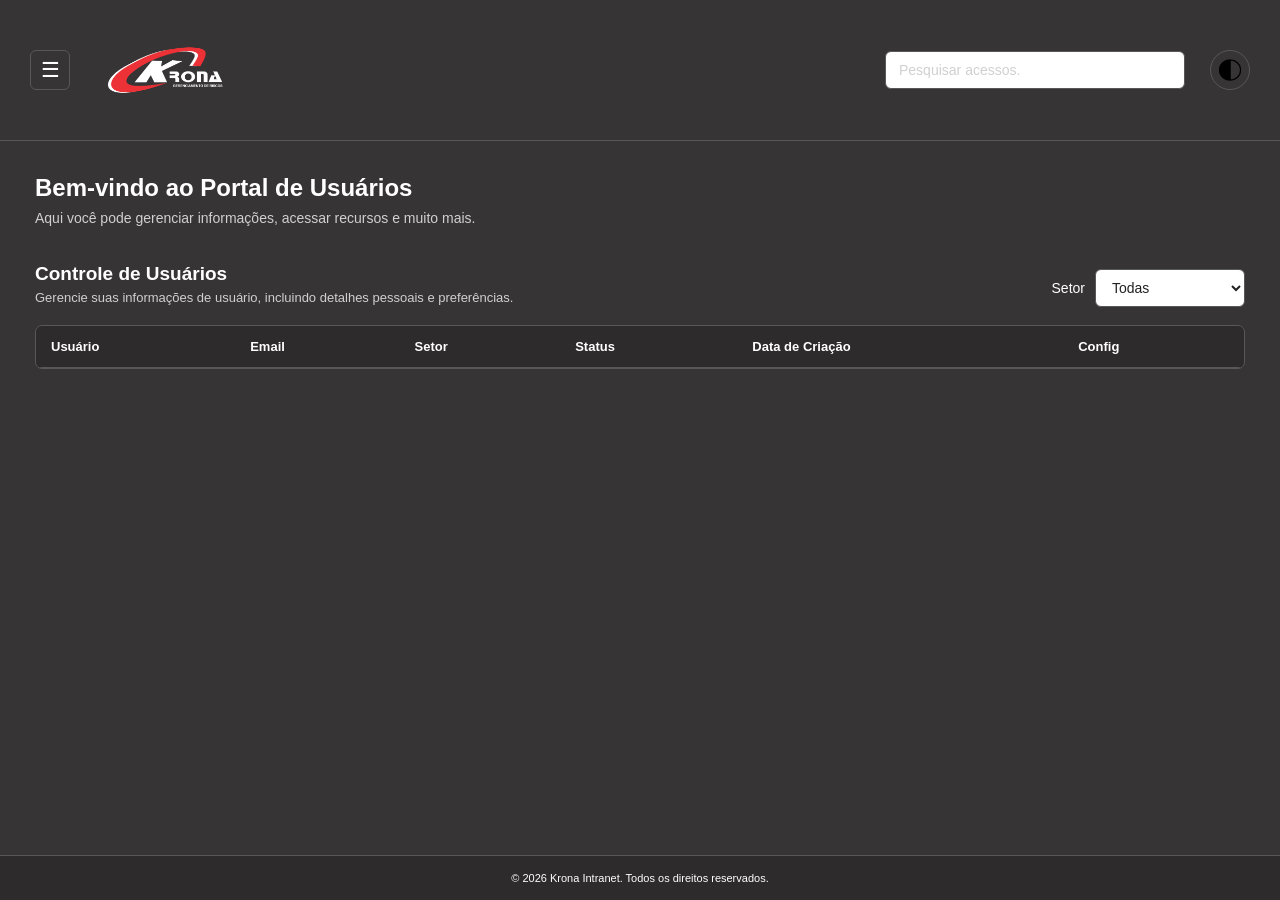
<file: Intranet/intranet/html/portausuario.html>
<!DOCTYPE html>
<html lang="pt-BR">
<head>
  <meta charset="UTF-8">
  <meta name="viewport" content="width=device-width, initial-scale=1.0">

  <title>Portal de Usuários</title>

  <link rel="stylesheet" href="../css/reset.css">
  <link rel="stylesheet" href="../css/portal.css">
  <link rel="stylesheet" href="../css/tema.css">
</head>

<body>

<header>

  <div class="menu-container">

    <button
      class="menu-hamburguer"
      id="menuHamburguer"
      type="button"
    >
      ☰
    </button>

    <nav id="menu">
      <ul>
        <li><a href="../html/acesso.html">Acessos</a></li>
        <li><a href="#">Administração</a></li>
        <li><a href="../html/portausuario.html">Portal dos usuários</a></li>
        <li><a href="#">Servidores</a></li>
      </ul>
    </nav>

  </div>

  <img
    src="../assets/Logotipo Preto.png"
    alt="Logo da Krona"
    class="logo"
    id="logo-krona"
  >

  <input
    type="search"
    id="pesquisa"
    placeholder="Pesquisar acessos."
  >

  <button
    class="botao-tema"
    id="botao-tema"
    type="button"
    aria-label="Alterar tema"
  >
    <img
      src="../assets/lua.png"
      alt="Alterar tema"
      id="icone-tema"
    >
  </button>

</header>


  <main>

    <section class="bem-vindo">

      <h2>Bem-vindo ao Portal de Usuários</h2>

      <p>
        Aqui você pode gerenciar informações,
        acessar recursos e muito mais.
      </p>

    </section>


    <div class="recursos">

      <div>

        <h2>Controle de Usuários</h2>

        <p>
          Gerencie suas informações de usuário,
          incluindo detalhes pessoais e preferências.
        </p>

      </div>


      <div class="acoes-tabela">

        <div class="filtro-area">

          <label for="filtroArea">
            Setor
          </label>

          <select id="filtroArea">

            <option value="todos">
              Todas
            </option>

          </select>

        </div>

      </div>

    </div>


    <table>

      <thead>

        <tr>
          <th>Usuário</th>
          <th>Email</th>
          <th>Setor</th>
          <th>Status</th>
          <th>Data de Criação</th>
          <th>Config</th>
        </tr>

      </thead>

      <tbody id="tabelacontrole"></tbody>

    </table>

  </main>


  <footer>

    <p>
      &copy;
      <span id="ano-atual"></span>
      Krona Intranet. Todos os direitos reservados.
    </p>

  </footer>


  <script src="../JS/portal.js"></script>
  <script src="../JS/tema.js"></script>

</body>
</html>
</file>
<file: Intranet/intranet/css/portal.css>
/* CONFIGURAÇÕES GERAIS */

body {
  min-height: 100vh;

  display: flex;
  flex-direction: column;

  font-family: Arial, Helvetica, sans-serif;

  overflow-x: hidden;
}


/* HEADER */

header {
  position: relative;

  min-height: 70px;
  padding: 0 30px;

  display: flex;
  align-items: center;

  gap: 25px;

  border-bottom: 1px solid var(--cor-borda);
  background: var(--cor-fundo);
}


/* LOGO */

.logo {
  width: 140px;
  height: auto;

  display: block;

  object-fit: contain;
}


/* MENU */

.menu-container {
  position: relative;
}


/* BOTÃO HAMBÚRGUER */

.menu-hamburguer {
  width: 40px;
  height: 40px;

  padding: 0;

  display: flex;
  align-items: center;
  justify-content: center;

  border: 1px solid var(--cor-borda);
  border-radius: 6px;

  background: transparent;
  color: var(--cor-texto);

  font-size: 21px;

  cursor: pointer;

  transition: 0.2s ease;
}


/* HOVER DO HAMBÚRGUER */

.menu-hamburguer:hover {
  border-color: var(--cor-vermelho);

  background: var(--cor-vermelho);
  color: #fff;
}


/* MENU DE NAVEGAÇÃO */

nav {
  position: absolute;

  top: 48px;
  left: 0;

  z-index: 1000;

  display: none;

  width: 210px;

  padding: 6px 0;

  border: 1px solid var(--cor-borda);
  border-radius: 7px;

  background: var(--cor-superficie);

  box-shadow: 0 8px 20px rgba(0, 0, 0, 0.15);
}


/* MENU ATIVO */

nav.ativo {
  display: block;
}


/* LISTA DO MENU */

nav ul {
  margin: 0;
  padding: 0;

  list-style: none;
}


/* LINKS DO MENU */

nav a {
  display: block;

  padding: 11px 15px;

  color: var(--cor-texto);

  font-size: 14px;

  text-decoration: none;

  transition: 0.2s ease;
}


/* HOVER DOS LINKS */

nav a:hover {
  background: var(--cor-vermelho);
  color: #fff;
}


/* PESQUISA */

#pesquisa {
  width: 300px;

  margin-left: auto;
  padding: 10px 13px;

  border: 1px solid var(--cor-borda);
  border-radius: 6px;

  outline: none;

  background: var(--cor-campo);
  color: var(--cor-campo-texto);

  font-size: 14px;

  transition: 0.2s ease;
}


/* PLACEHOLDER DA PESQUISA */

#pesquisa::placeholder {
  color: var(--cor-texto-secundario);
}


/* PESQUISA EM FOCO */

#pesquisa:focus {
  border-color: var(--cor-vermelho);

  box-shadow: 0 0 0 2px rgba(237, 50, 55, 0.1);
}


/* CONTEÚDO PRINCIPAL */

main {
  flex: 1;

  width: 100%;
  min-height: 0;

  padding: 35px;

  box-sizing: border-box;
}


/* SEÇÃO DE BOAS-VINDAS */

.bem-vindo {
  margin-bottom: 35px;
}


/* TÍTULO DE BOAS-VINDAS */

.bem-vindo h2 {
  margin: 0 0 8px;

  color: var(--cor-texto);

  font-size: 24px;
  font-weight: 600;
}


/* TEXTO DE BOAS-VINDAS */

.bem-vindo p {
  margin: 0;

  color: var(--cor-texto-secundario);

  font-size: 14px;
  line-height: 1.5;
}


/* ÁREA DE RECURSOS */

.recursos {
  display: flex;
  align-items: flex-end;
  justify-content: space-between;

  gap: 30px;

  margin-bottom: 18px;
}


/* TÍTULO CONTROLE DE USUÁRIOS */

.recursos h2 {
  margin: 0 0 6px;

  color: var(--cor-texto);

  font-size: 19px;
  font-weight: 600;
}


/* TEXTO CONTROLE DE USUÁRIOS */

.recursos p {
  margin: 0;

  color: var(--cor-texto-secundario);

  font-size: 13px;
  line-height: 1.4;
}


/* ÁREA DE AÇÕES */

.acoes-tabela {
  display: flex;
  align-items: center;
}


/* FILTRO */

.filtro-area {
  display: flex;
  align-items: center;

  gap: 10px;
}


/* LABEL DO FILTRO */

.filtro-area label {
  color: var(--cor-texto);

  font-size: 14px;
  font-weight: 500;
}


/* SELECT */

.filtro-area select {
  min-width: 150px;

  padding: 9px 12px;

  border: 1px solid var(--cor-borda);
  border-radius: 6px;

  outline: none;

  background: var(--cor-campo);
  color: var(--cor-campo-texto);

  font-size: 14px;

  cursor: pointer;

  transition: 0.2s ease;
}


/* SELECT EM FOCO */

.filtro-area select:focus {
  border-color: var(--cor-vermelho);

  box-shadow: 0 0 0 2px rgba(237, 50, 55, 0.1);
}


/* TABELA */

table {
  width: 100%;

  border-collapse: separate;
  border-spacing: 0;

  overflow: hidden;

  border: 1px solid var(--cor-borda);
  border-radius: 7px;

  background: var(--cor-superficie);
}


/* CABEÇALHO DA TABELA */

thead {
  background: var(--cor-footer);
}


/* CÉLULAS */

th,
td {
  padding: 14px 15px;

  border-bottom: 1px solid var(--cor-borda);

  text-align: left;

  font-size: 14px;
}


/* CABEÇALHO */

th {
  color: var(--cor-texto);

  font-size: 13px;
  font-weight: 600;
}


/* CONTEÚDO DA TABELA */

td {
  color: var(--cor-texto);

  font-size: 13px;
}


/* HOVER DAS LINHAS */

tbody tr {
  transition: 0.15s ease;
}


tbody tr:hover {
  background: rgba(237, 50, 55, 0.06);
}


/* ÚLTIMA LINHA */

tbody tr:last-child td {
  border-bottom: none;
}


/* BOTÃO CONFIGURAÇÃO */

td button {
  padding: 7px 11px;

  border: 1px solid var(--cor-borda);
  border-radius: 5px;

  background: transparent;
  color: var(--cor-texto);

  font-size: 12px;

  cursor: pointer;

  transition: 0.2s ease;
}


/* HOVER DO BOTÃO CONFIGURAÇÃO */

td button:hover {
  border-color: var(--cor-vermelho);

  background: var(--cor-vermelho);
  color: #fff;
}

/* BOTÃO DE TEMA */

.botao-tema {
  width: 40px;
  height: 40px;

  flex-shrink: 0;

  padding: 0;

  display: flex;
  align-items: center;
  justify-content: center;

  border: 1px solid var(--cor-borda);
  border-radius: 50%;

  background: transparent;

  cursor: pointer;

  transition: 0.2s ease;
}


/* ÍCONE DO TEMA */

.botao-tema img {
  width: 22px;
  height: 22px;

  object-fit: contain;
}


/* HOVER */

.botao-tema:hover {
  border-color: var(--cor-vermelho);
}

/* FOOTER */

footer {
  min-height: 45px;

  display: flex;
  align-items: center;
  justify-content: center;

  padding: 0 20px;

  box-sizing: border-box;

  border-top: 1px solid var(--cor-borda);

  background: var(--cor-footer);
  color: var(--cor-footer-texto);

  font-size: 11px;
}


/* PARÁGRAFO DO FOOTER */

footer p {
  margin: 0;

  text-align: center;
}

/* BOTÃO DE TEMA NO HEADER */

header .botao-tema {
  position: static;

  top: auto;
  right: auto;

  width: 40px;
  height: 40px;

  flex-shrink: 0;

  padding: 0;
  margin: 0;

  display: flex;
  align-items: center;
  justify-content: center;

  border: 1px solid var(--cor-borda);
  border-radius: 50%;

  background: transparent;

  overflow: hidden;

  cursor: pointer;

  z-index: auto;
}


/* ÍCONE DO TEMA */

header .botao-tema img {
  width: 22px;
  height: 22px;

  display: block;

  object-fit: contain;
}


/* HOVER */

header .botao-tema:hover {
  border-color: var(--cor-vermelho);
}
</file>
<file: Intranet/intranet/css/tema.css>
/* TEMA DARK */

:root {
  --cor-fundo: #373435;
  --cor-texto: #fff;
  --cor-texto-secundario: #d0d0d0;

  --cor-superficie: #403e3f;
  --cor-borda: #5a5758;

  --cor-campo: #fff;
  --cor-campo-texto: #222;

  --cor-footer: #2d2b2c;
  --cor-footer-texto: #aaa;

  --cor-vermelho: #ed3237;
}


/* TEMA LIGHT */

body.tema-light {
  --cor-fundo: #e9eaec;
  --cor-texto: #292727;
  --cor-texto-secundario: #5f5f5f;

  --cor-superficie: #f4f4f4;
  --cor-borda: #c8c8c8;

  --cor-campo: #fff;
  --cor-campo-texto: #222;

  --cor-footer: #dedfe1;
  --cor-footer-texto: #666;

  --cor-vermelho: #ed3237;
}


/* PÁGINA */

body {
  background: var(--cor-fundo);
  color: var(--cor-texto);

  transition:
    background-color 0.2s ease,
    color 0.2s ease;
}


/* TEXTOS */

h1,
h2,
h3,
p,
label {
  color: var(--cor-texto);
}


/* TEXTOS SECUNDÁRIOS */

.cadastro-section > p,
.senha-section > p {
  color: var(--cor-texto-secundario);
}


/* FORMULÁRIOS */

.login,
.form-cadastro,
.form-senha {
  background: var(--cor-superficie);

  border-color: var(--cor-borda);
}


/* TÍTULOS DOS GRUPOS */

.grupo h2 {
  color: var(--cor-texto);

  border-color: var(--cor-borda);
}


/* CAMPOS */

.login input,
.form-cadastro input,
.form-senha input {
  background: var(--cor-campo);

  color: var(--cor-campo-texto);

  border-color: var(--cor-borda);
}


/* PLACEHOLDER */

.login input::placeholder,
.form-cadastro input::placeholder,
.form-senha input::placeholder {
  color: #777;
}


/* CAMPOS EM FOCO */

.login input:focus,
.form-cadastro input:focus,
.form-senha input:focus {
  border-color: var(--cor-vermelho);
}


/* BOTÕES */

.login button,
.form-cadastro button,
.form-senha button {
  background: var(--cor-vermelho);

  color: #fff;
}


/* HOVER DOS BOTÕES */

.login button:hover,
.form-cadastro button:hover,
.form-senha button:hover {
  background: #c9272c;
}

/* BOTÃO VOLTAR */

.form-cadastro .voltar-login {
  border: 1px solid var(--cor-borda);

  background-color: transparent;

  color: var(--cor-texto);

  transition: 0.2s ease;
}


/* HOVER DO LINK */

.voltar-login:hover {
  border-color: var(--cor-vermelho);
  background-color: var(--cor-vermelho);
  color: #fff;

  cursor: pointer;
}

/* LINKS */

.esqueci-senha,
.voltar-login {
  color: var(--cor-texto);
}


/* HOVER DOS LINKS */

.esqueci-senha:hover,
.voltar-login:hover {
  color: var(--cor-vermelho);
}


/* FOOTER */

.direitos {
  background: var(--cor-footer);

  color: var(--cor-footer-texto);

  border-color: var(--cor-borda);
}


.direitos p {
  color: var(--cor-footer-texto);
}


/* BOTÃO DE TEMA */

.botao-tema {
  position: fixed;

  top: 15px;
  right: 15px;

  width: 40px !important;
  height: 40px !important;

  min-width: 40px !important;
  max-width: 40px !important;

  min-height: 40px !important;
  max-height: 40px !important;

  padding: 0 !important;
  margin: 0 !important;

  border: 1px solid var(--cor-borda);
  border-radius: 50%;

  background-color: transparent !important;
  background-repeat: no-repeat !important;
  background-position: center !important;
  background-size: 22px 22px !important;

  overflow: hidden;

  display: flex !important;
  align-items: center;
  justify-content: center;

  box-sizing: border-box;

  cursor: pointer;

  z-index: 9999;
}


/* HOVER */

.botao-tema:hover {
  border-color: var(--cor-vermelho);
}

/* HOVER DO BOTÃO VOLTAR */

.form-cadastro .voltar-login:hover {
  background-color: #ed3237 !important;
  border-color: #ed3237 !important;
  color: #fff !important;

  cursor: pointer;
}

/* CAMPOS DO CONTROLE DE ACESSO */

.campo input,
.campo select {
  background: var(--cor-campo);
  color: var(--cor-campo-texto);
  border-color: var(--cor-borda);
}


/* PLACEHOLDER DO CONTROLE DE ACESSO */

.campo input::placeholder {
  color: #777;
}


/* CAMPOS EM FOCO */

.campo input:focus,
.campo select:focus {
  border-color: var(--cor-vermelho);
}


/* CAMPO SOMENTE LEITURA */

.campo input[readonly] {
  background: var(--cor-footer);
  color: var(--cor-texto);
  border-color: var(--cor-borda);
}
</file>
